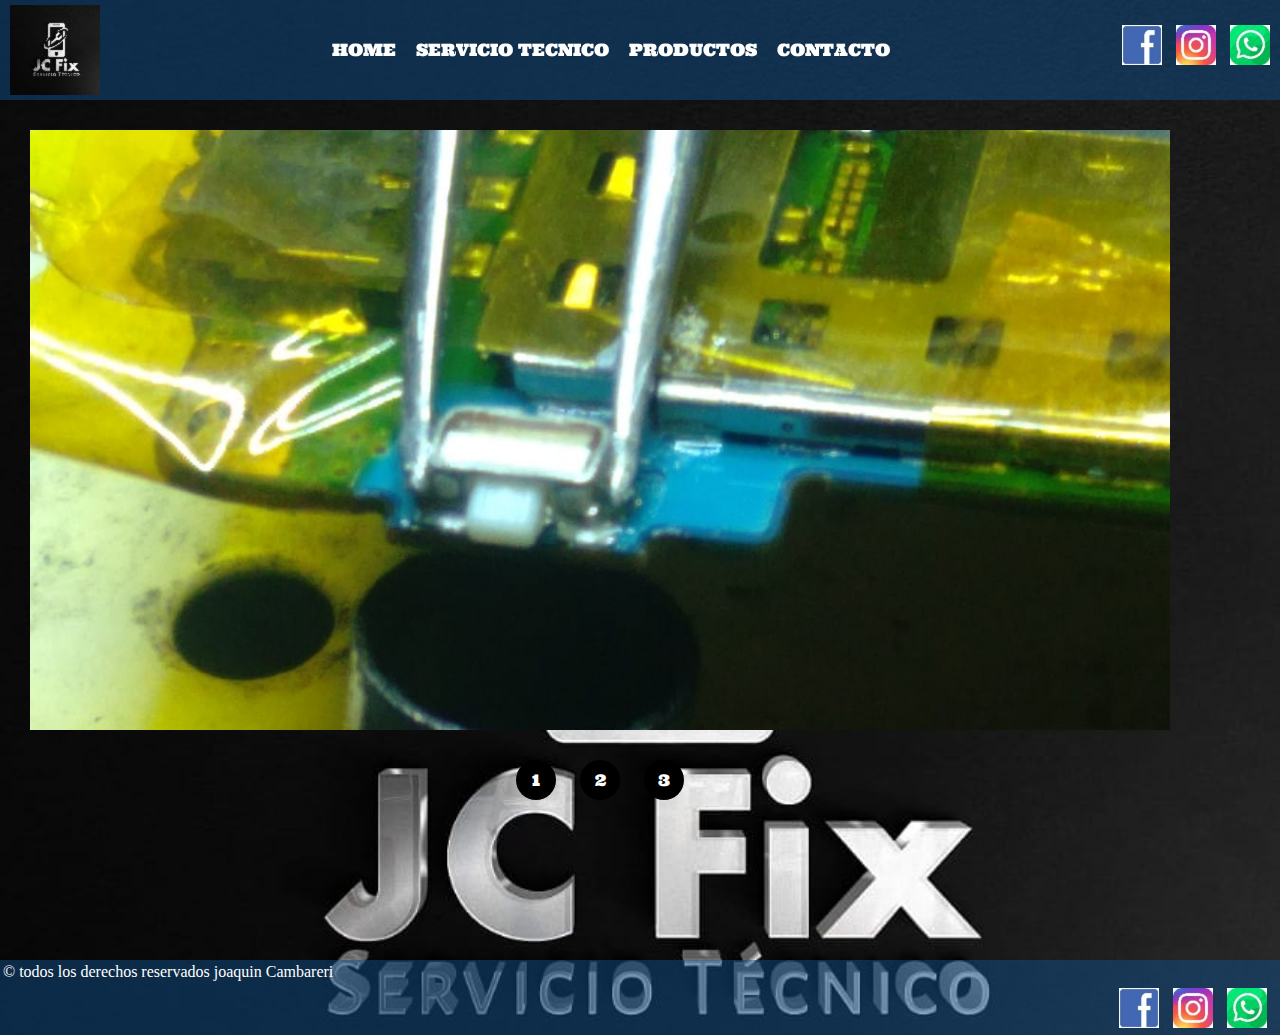
<file: index.html>
<!DOCTYPE html>
<html lang="en">
<head>
  <meta charset="UTF-8">
  <meta http-equiv="X-UA-Compatible" content="IE=edge">
  <link rel="stylesheet" href="./assets/style/
estilo.css">
<link href="https://unpkg.com/aos@2.3.1/dist/aos.css" rel="stylesheet">

<style>
  @import url('https://fonts.googleapis.com/css2?family=Ultra&display=swap');
  </style>

  <title>Document</title>
</head>
<body class="bodyPrincipal body">
  <nav class="navBar">
    <div  class="logo">
      <img src="./assets/imagenes/logo.jpg" alt="">
    </div>
  <ul class="itemBarra"data-aos="fade-down">
    <li ><a href="./index.html">HOME</a></li>
    <li><a href="./paginas/ServTec.html">SERVICIO TECNICO</a></li>
    <li><a href="./paginas/productos.html">PRODUCTOS</a></li>
    <li><a href="./paginas/Contacto.html">CONTACTO</a></li>
  </ul>
  <div class="redes">
    <img src="./assets/imagenes/redes/faceboock.jpg" alt="">
    <img src="./assets/imagenes/redes/insta.jpg" alt="">
    <img src="./assets/imagenes/redes/whatsapp.jpg" alt="">
  </div>
  </nav>
  <main class="mainPrincipal">  
    <div class="container">
     <ul class="slider">
        <li id="slide1" class="slide"><img class="imgSlide" src="./assets/imagenes/serv2.jpg" alt=""></li>
         <li id="slide2" class="slide"><img class="imgSlide" src="./assets/imagenes/serv3.jpg" alt=""></li>
        <li id="slide3" class="slide"><img class="imgSlide" src="./assets/imagenes/serv4.jpg" alt=""></li>
      </ul>
      <ul class="menuSlide">
          <li class="menu"><a href="#slide1">1</a></li>
          <li class="menu"><a href="#slide2">2</a></li>
          <li class="menu"><a href="#slide3">3</a></li>
      </ul>
    </div>


  </main>
  <aside>

  </aside>
 <footer>
  <div class="legales">
    <p>&copy; todos los derechos reservados joaquin Cambareri</p>
  </div>
  <div class="redes">
    <img src="./assets/imagenes/redes/faceboock.jpg" alt="">
    <img src="./assets/imagenes/redes/insta.jpg" alt="">
    <img src="./assets/imagenes/redes/whatsapp.jpg" alt="">
  </div>
  </footer>
  <script src="https://unpkg.com/aos@2.3.1/dist/aos.js"></script>
  <script>
    AOS.init();
  </script>
</body>
</html>
</file>
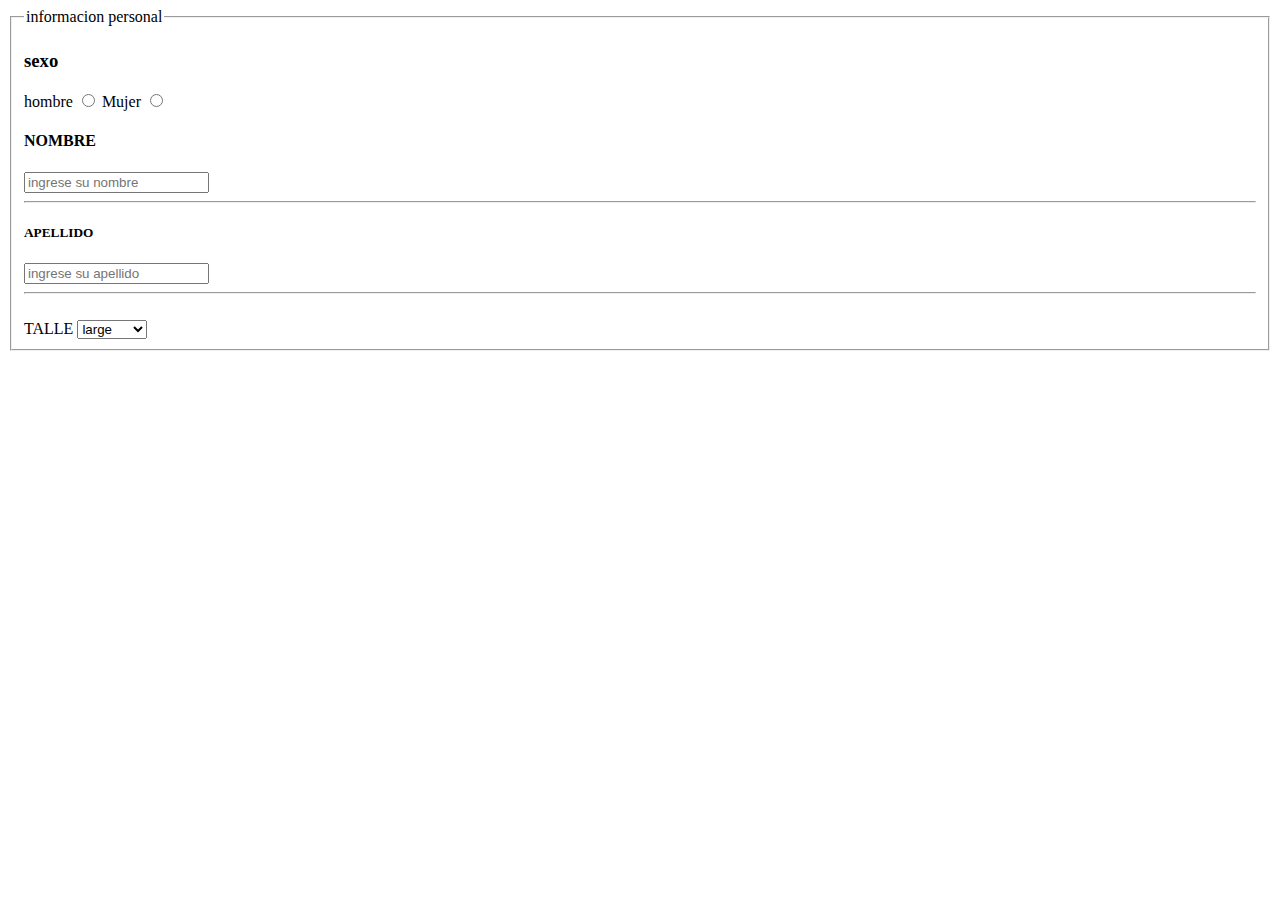
<file: actividades/formulario.html>
<!DOCTYPE html>
<html lang="en">
<head>
    <meta charset="UTF-8">
    <meta http-equiv="X-UA-Compatible" content="IE=edge">
    <meta name="viewport" content="width=device-width, initial-scale=1.0">
    <title>Document</title>
</head>
<body>
    <fieldset>
        <legend>informacion personal</legend>
            <h3>sexo</h3>
            <label for="">hombre</label>
            <input type="radio" name="hombre" >
            <label for="">Mujer</label> 
            <input type="radio" name="mujer" >
            <h4>NOMBRE</h4>
            <input type="text" name="" id="" placeholder="ingrese su nombre"> <hr>
            <h5>APELLIDO</h5>
            <input type="text" name="" id="" placeholder="ingrese su apellido"> <hr> <BR>
            <label for="">TALLE</label>
            <select name="talle" id=""> 
                <option value="t">large</option>
                <option value="t">medium</option>
                <option value="">x large</option>
            </select> 



        
    </fieldset>
</body>
</html>
</file>
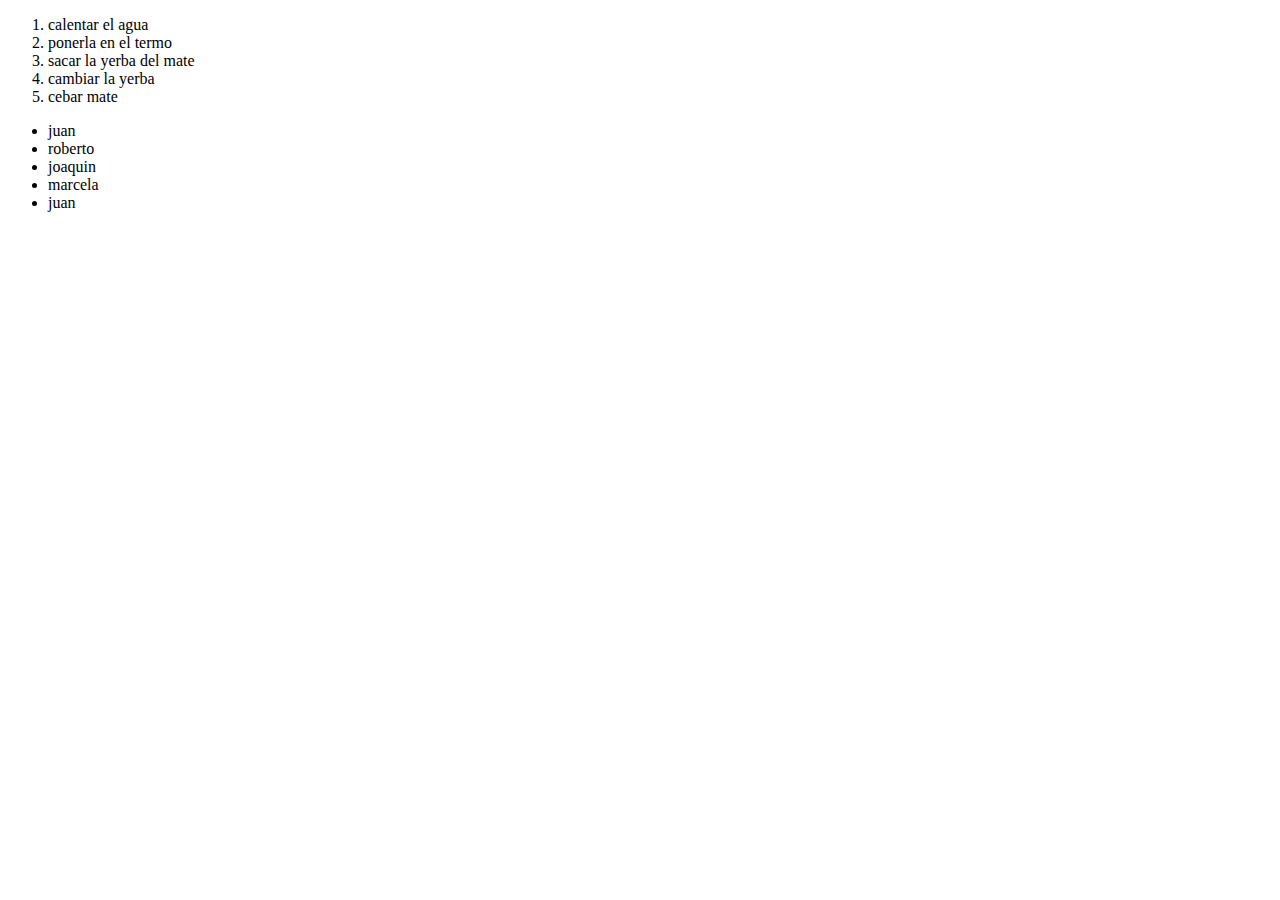
<file: actividades/listas.html>
<!DOCTYPE html>
<html lang="en">
<head>
    <meta charset="UTF-8">
    <meta http-equiv="X-UA-Compatible" content="IE=edge">
    <meta name="viewport" content="width=device-width, initial-scale=1.0">
    <title>Document</title>
</head>
<body>
    <ol>
        <li>calentar el agua</li>
        <li>ponerla en el termo </li>
        <li>sacar la yerba del mate </li>
        <li> cambiar la yerba </li>
        <li> cebar mate </li>
    </ol>
    <ul>
        <li>juan</li>
        <li>roberto</li>
        <li>joaquin</li>
        <li>marcela</li>
        <li>juan</li>
    </ul>
    <iframe src="https://www.google.com/maps/embed?pb=!1m18!1m12!1m3!1d3118.419224603431!2d-58.77807958472409!3d-38.593220079618746!2m3!1f0!2f0!3f0!3m2!1i1024!2i768!4f13.1!3m3!1m2!1s0x958fbdf1664fc603%3A0xd4e974a767d53d61!2sJC%20FIX%20SERV.TECNICO%20SMARTPHONE!5e0!3m2!1ses-419!2sar!4v1653404121175!5m2!1ses-419!2sar" width="600" height="450" style="border:0;" allowfullscreen="" loading="lazy" referrerpolicy="no-referrer-when-downgrade"></iframe>
    <iframe width="560" height="315" src="https://www.youtube.com/embed/CRirl_-eZ5Y" title="YouTube video player" frameborder="0" allow="accelerometer; autoplay; clipboard-write; encrypted-media; gyroscope; picture-in-picture" allowfullscreen></iframe>
</body>
</html>
</file>
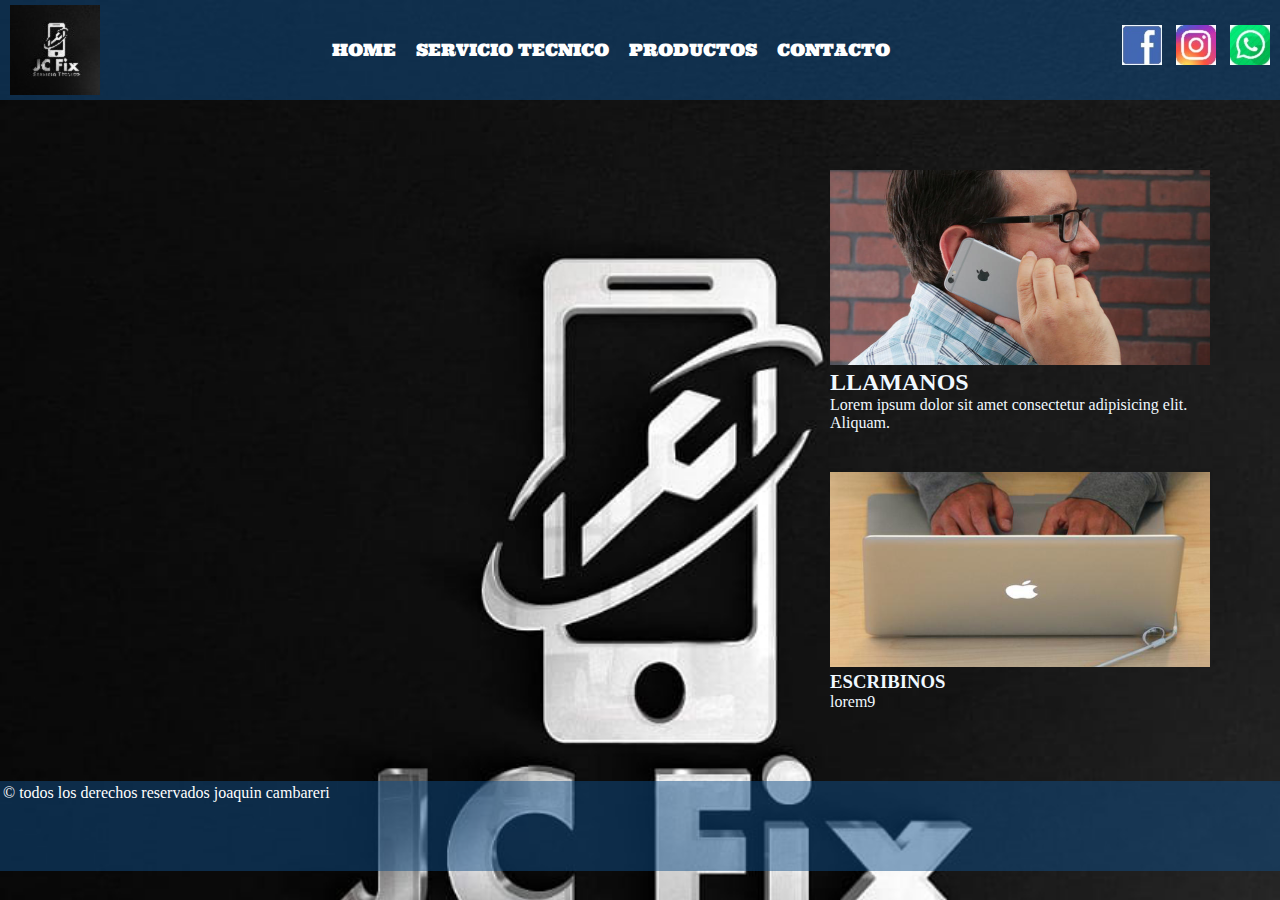
<file: paginas/Contacto.html>
<!DOCTYPE html>
<html lang="en">
<head>
    <meta charset="UTF-8">
    <meta http-equiv="X-UA-Compatible" content="IE=edge">
    <meta name="viewport" content="width=device-width, initial-scale=1.0">
    <link rel="stylesheet" href="../assets/style/estilo.css">
    <style>
      @import url('https://fonts.googleapis.com/css2?family=Ultra&display=swap');
      </style>
    <title>Document</title>
    
</head>
<body class="BodyContacto body">
  <nav class="navBar">
    <div class="logo">
      <img src="../assets/imagenes/logo.jpg" alt="">
    </div>
  <ul class="itemBarra">
    <li ><a href="./index.html">HOME</a></li>
    <li><a href="./ServTec.html">SERVICIO TECNICO</a></li>
    <li><a href="./productos.html">PRODUCTOS</a></li>
    <li><a href="./Contacto.html">CONTACTO</a></li>
  </ul>
  <div class="redes">
    <img src="../assets/imagenes/redes/faceboock.jpg" alt="">
    <img src="../assets/imagenes/redes/insta.jpg" alt="">
    <img src="../assets/imagenes/redes/whatsapp.jpg" alt="">
  </div>
  </nav>
   <!-- <main class="formulario">
      <div class="containerContacto">
       <h1>DEJANOS TU CONSULTA</h1>
          <form action="" method="get">
            <input type="text" name="Nombre" id="" placeholder="NOMBRE"><hr>
            <input type="text" name="apellido" id="" placeholder="APELLIDO"><hr>
            <input type="text" name="Telefono" id="" placeholder="TELEFONO"><hr>
            <textarea name="" id="" cols="30" rows="10" placeholder="CONSULTAS"></textarea>
            <input type="button" value="enviar">
            <input type="button" value="limpiar">
            <input type="button" value="nada">
         </form>  
      </div>      
    </main>
   -->
    <section class="seccion">
        <div class="contacto">
           <img src="../assets/imagenes/contacto_1.png" alt="">
           <h2>LLAMANOS</h2>
           <P>Lorem ipsum dolor sit amet consectetur adipisicing elit. Aliquam.</P>
        </div> 

       <div class="contacto"> 
            <img src="../assets/imagenes/contacto_3.png" alt="">
              <h3>ESCRIBINOS</h3> 
              <P>lorem9</P>
        </div>
       <!-- <div class="ubicacion ">
            <h1>DONDE ESTAMOS?</h1>
              <iframe src="https://www.google.com/maps/embed?pb=!1m18!1m12!1m3!1d3118.419224603431!2d-58.778079584724104!3d-38.593220079618746!2m3!1f0!2f0!3f0!3m2!1i1024!2i768!4f13.1!3m3!1m2!1s0x958fbdf1664fc603%3A0xd4e974a767d53d61!2sJC%20FIX%20SERV.TECNICO%20SMARTPHONE!5e0!3m2!1ses-419!2sar!4v1653437096903!5m2!1ses-419!2sar" width="600" height="450" style="border:0;" allowfullscreen="" loading="lazy" referrerpolicy="no-referrer-when-downgrade"></iframe>>
        </div>
         -->
    </section>
   
     </div>
    
    <footer>&copy; todos los derechos reservados joaquin cambareri </footer>
</body>
</html>
</file>
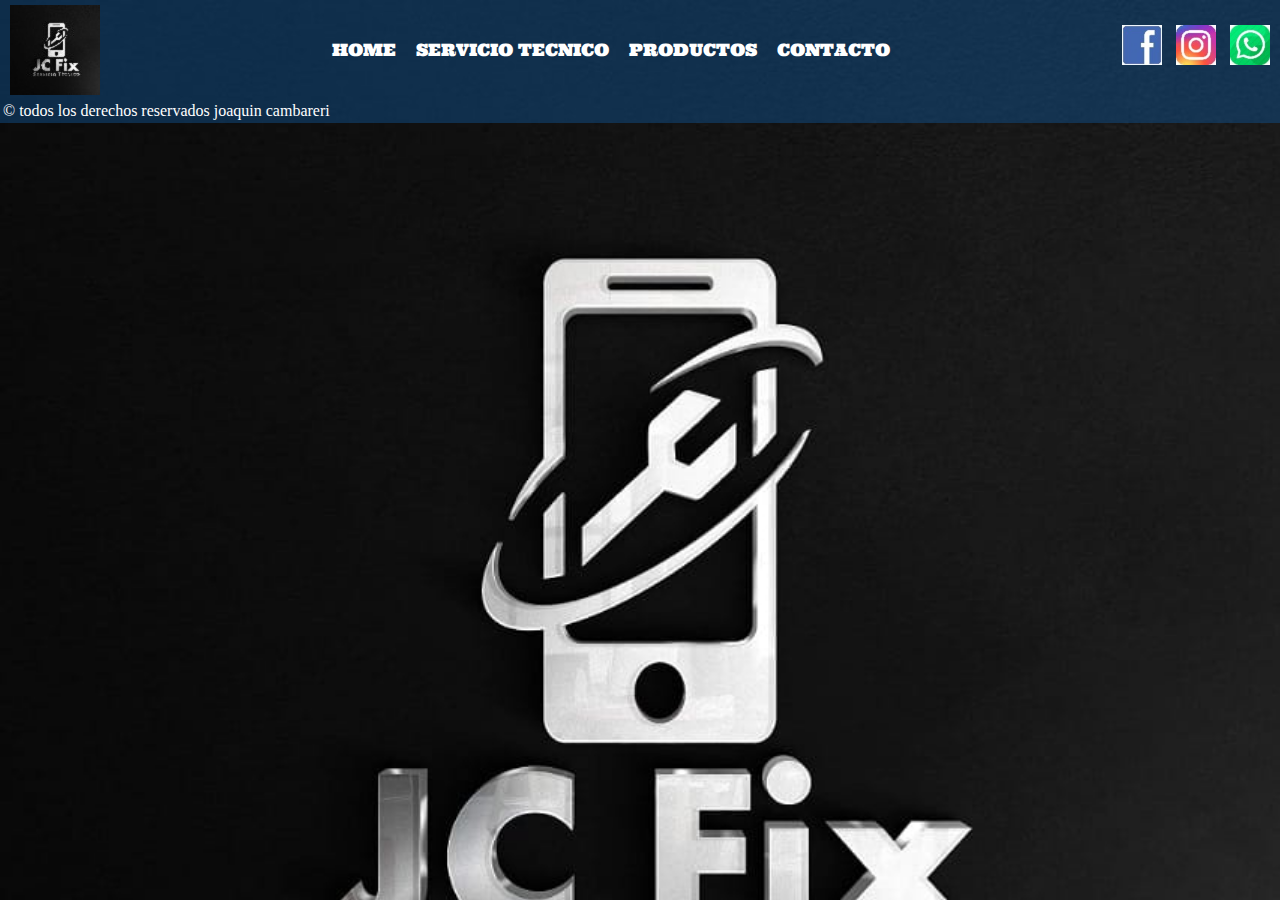
<file: paginas/productos.html>
<!DOCTYPE html>
<html lang="en">
<head>
    <meta charset="UTF-8">
    <meta http-equiv="X-UA-Compatible" content="IE=edge">
    <meta name="viewport" content="width=device-width, initial-scale=1.0">
    <link rel="stylesheet" href="../assets/style/estilo.css">
    <title>Document</title>
    <link rel="stylesheet" href="../assets/style/estilo.css">
    <style>
      @import url('https://fonts.googleapis.com/css2?family=Ultra&display=swap');
      </style>
</head>
<body>
  <nav class="navBar">
    <div class="logo">
      <img src="../assets/imagenes/logo.jpg" alt="">
    </div>
  <ul class="itemBarra">
    <li ><a href="../index.html">HOME</a></li>
    <li><a href="./ServTec.html">SERVICIO TECNICO</a></li>
    <li><a href="./productos.html">PRODUCTOS</a></li>
    <li><a href="./Contacto.html">CONTACTO</a></li>
  </ul>
  <div class="redes">
    <img src="../assets/imagenes/redes/faceboock.jpg" alt="">
    <img src="../assets/imagenes/redes/insta.jpg" alt="">
    <img src="../assets/imagenes/redes/whatsapp.jpg" alt="">
  </div>
  </nav>
    <footer>&copy; todos los derechos reservados joaquin cambareri </footer>
</body>
</html>
</file>
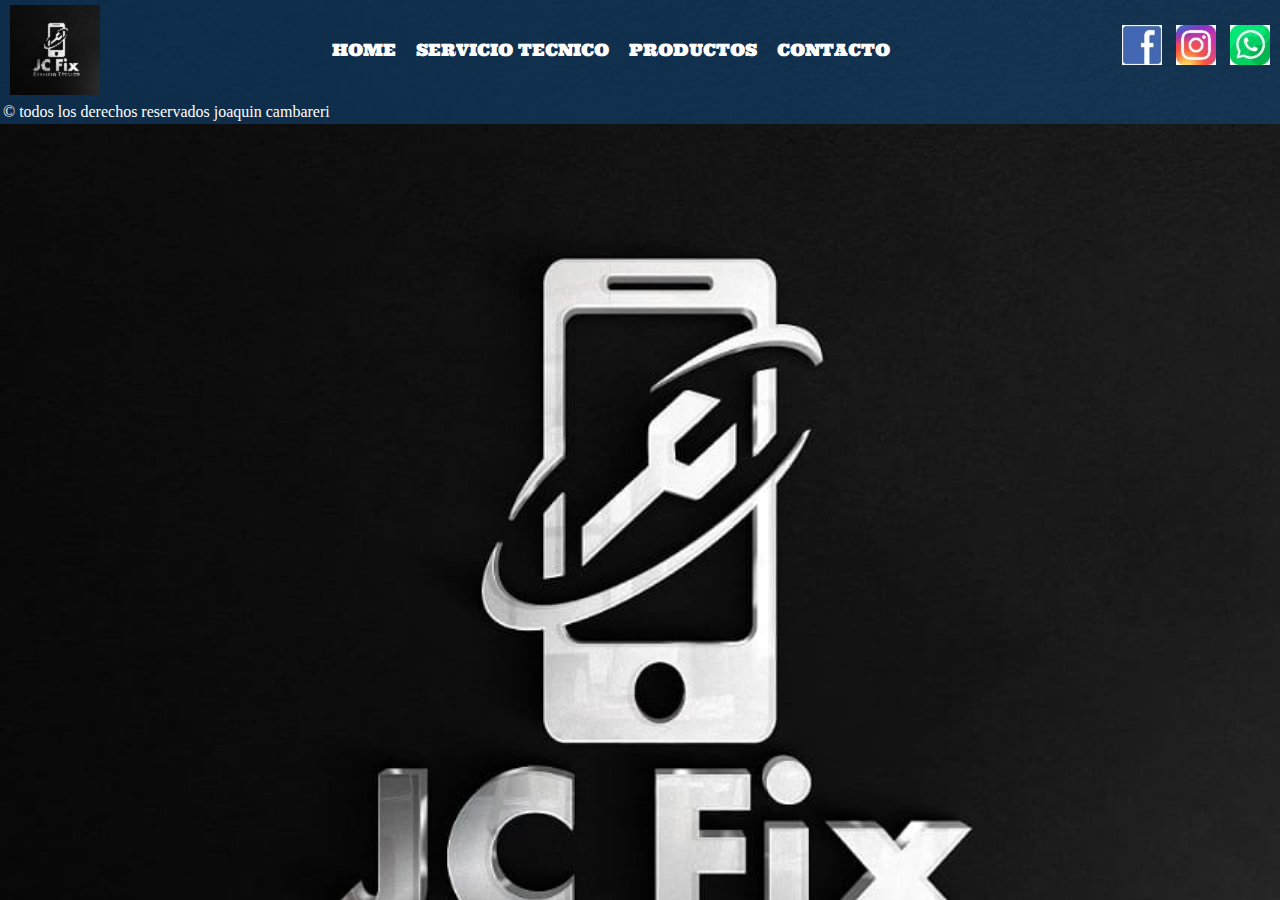
<file: paginas/ServTec.html>
<!DOCTYPE html>
<html lang="en">
<head>
    <meta charset="UTF-8">
    <meta http-equiv="X-UA-Compatible" content="IE=edge">
    <meta name="viewport" content="width=device-width, initial-scale=1.0">
    <title>Document</title>
    <link rel="stylesheet" href="../assets/style/estilo.css">
    <style>
      @import url('https://fonts.googleapis.com/css2?family=Ultra&display=swap');
      </style>
</head>
<body class="bodyServTec">
  <nav class="navBar">
    <div class="logo">
      <img src="../assets/imagenes/logo.jpg" alt="">
    </div>
  <ul class="itemBarra">
    <li ><a href="../index.html">HOME</a></li>
    <li><a href="../paginas/ServTec.html">SERVICIO TECNICO</a></li>
    <li><a href="../paginas/productos.html">PRODUCTOS</a></li>
    <li><a href="../paginas/Contacto.html">CONTACTO</a></li>
  </ul>
  <div class="redes">
    <img src="../assets/imagenes/redes/faceboock.jpg" alt="">
    <img src="../assets/imagenes/redes/insta.jpg" alt="">
    <img src="../assets/imagenes/redes/whatsapp.jpg" alt="">
  </div>
  </nav>
  <header class="headerSer">
    
    </header>
  <main>

  </main>

    <footer>&copy; todos los derechos reservados joaquin cambareri </footer>
</body>
</html>
</file>
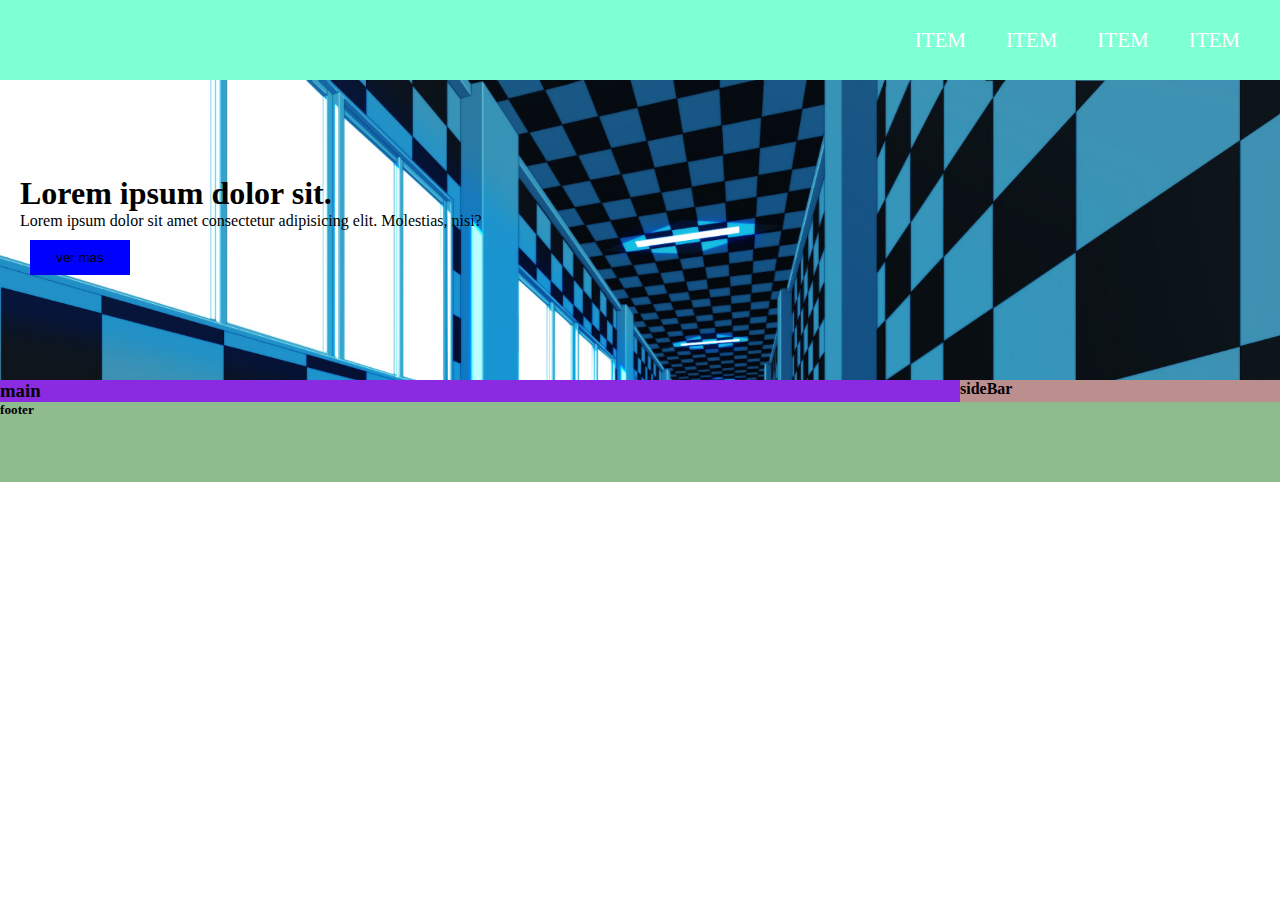
<file: actividades/grid/actividadGrid.html>
<!DOCTYPE html>
<html lang="en">
<head>
    <meta charset="UTF-8">
    <meta http-equiv="X-UA-Compatible" content="IE=edge">
    <meta name="viewport" content="width=device-width, initial-scale=1.0">
    <link rel="stylesheet" href="./style.css">
    <title>Document</title>
</head>
<body class="container">
    <nav class="navBar">
        <ul>
            <li><a href="">ITEM</a></li>
            <li><a href="">ITEM</a></li>
            <li><a href="">ITEM</a></li>
            <li><a href="">ITEM</a></li>
        </ul>
    </nav>
    <header class="header1">
        <div class="tarjeta">
            <h1>Lorem ipsum dolor sit.</h1>   
            <p>Lorem ipsum dolor sit amet consectetur adipisicing elit. Molestias, nisi?</p>
            <button class="btn"> ver mas </button>
        </div>
     
    </header>
        
    <main class="main">
        <h3>main</h3>
    </main>
    <aside class="sideBar">
        <h4>sideBar</h4>
    </aside>
    <footer class="footer">
        <h5>footer </h5>
    </footer>
</body>
</html>
</file>
<file: assets/style/estilo.css>
*{
    margin: 0;
    padding: 0;
    box-sizing: border-box;
}
/*media queries principal*/
@media(max-width:768px){
    .navBar .itemBarra{
        justify-content:space-around;
        width: 45%;
        z-index: 1;
        
    }
    .navBar li a{
     color:rgb(251, 251, 251);
     font-size: 16px;
    }
    .containerServ{
        margin-top: 100px ;
    }
  }
  @media(max-width:576px){
    .navBar{
     height: 200px;
    }
    .navBar .itemBarra {
        
        width: 90%;
        z-index: 1;
    }
    .redes{
       top: 40px;
    }
    
    .logo{
        margin-top: 40px;
       
    }
    .containerServ{
        margin-top: 100px ;
    }
  }
  /*media queries contacto*/
  @media(max-width:576px){
    .BodyContacto{
        grid-template-columns: repeat(2,1fr);
        grid-template-rows:100px auto ;
        grid-template-areas:
         "navbar navbar "
         "main main  "
        " aside aside  "
        "footer footer  ";
    }
    .formulario .containerContacto{ 
        width: 50%;
        padding: 50px;
         margin-top: 150px;
         margin-left: 100px;
        align-items: center;
        justify-content: center;
        
    }
   .seccion  {
     width: 0%;

   }
   .contacto{
    
   }
   
  
  
   

  

    }

/*principal*/
body{
    background-image:url(../imagenes/fondo.jpg);
  background-size: cover;
  background-repeat: no-repeat;
}
.bodyPrincipal{
 display:grid;
    grid-template-columns: repeat(3,1fr);
    grid-template-rows:100px auto auto;
    grid-template-areas: "navbar    navbar navbar"
                          "main   main    main "
                          "footer  footer footer";

}



.logo img{
    margin-top: 5px;
    margin-left: 10px;
}
.navBar{
    grid-area: navbar;
   
    background-color: rgba(15, 77, 135,.5);
    display: flex;
    justify-content: space-between;
    
    
}
.navBar .itemBarra{
    flex-wrap: wrap;
    list-style:none;
    display: flex;
    align-items: center;
}
.nav,li{
    padding: 10px;
}
.navBar .itemBarra,li,a{
text-decoration: none;
color: white;
font-size: 17px;
}

li a{
    font-family:Ultra;
}
.redes img{
    flex-wrap: wrap;
    width: 40px;
    margin-top: 25px;
    margin-right:10px;
}
.mainPrincipal{
    grid-area:main;
}
.container{
   
    top: 10px;
    width: 1200px;
    padding: 30px;
 }
 ul,.slide {
    padding: 0;
    margin: 0;
    list-style: none;
    
}
ul.slider{
    position: relative;
    width: 100%;
    height: 600px;
    margin: 0;
  
  }
  ul.slider li {
    position: absolute;
    left: 0px;
    top: 0px;
    opacity: 0;
    width: inherit;
    
    transition: opacity .5s;
   
}

ul.slider .slide .imgSlide{
  width: 100%;
  height: 600px;
  object-fit: cover;
}


ul.slider .slide:first-child {
    opacity: 1; /*Mostramos el primer <li>*/
}

ul.slider .slide:target {
    opacity: 1; /*Mostramos el <li> del enlace que pulsemos*/
}
.menuSlide{
    text-align: center;
    margin: 20px;

   
  }
  
  .menuSlide .menu {
    margin-bottom: 100px;
    z-index: 1;
    display: inline-block;
    text-align: center;
  }
  
  .menuSlide .menu a{
    display: inline-block;
    color: white;
    z-index: 99;
    top:50px;
    text-decoration: none;
    background-color: black;
    padding: 10px;
    width: 40px;
    height: 40px;
    font-size: 16px;
    border-radius: 100%;
}
/*servTecnico*/
.bodyServTec{
    display:grid;
    grid-template-columns: repeat(4,1fr);
    grid-template-rows:100px auto auto auto;
    grid-template-areas: 
    "navbar  navbar navbar   navbar"
    "header header header header"
    "main   main    main  main"
     "footer  footer footer footer";
}

    

/*contacto*/
.BodyContacto{
    display:grid;
    grid-template-columns: repeat(4,1fr);
    grid-template-rows:100px auto auto 90px;
    grid-template-areas: 
    "navbar navbar navbar  navbar"
    "main main main aside"
    "main main main aside"
    "footer footer footer footer";

}
.formulario{
    display: flex;
    grid-area: main;
    margin: 50px;
    color:azure;
   /* background-color:rgba(125, 125, 241, 0.3); */  
}
.seccion{
    grid-area: aside;
    margin: 50px;
    display: flex;
    flex-wrap: wrap;
}
.contacto{
 /* background-color: rgba(125, 125, 241, 0.3);*/ 
  color: aliceblue;
  padding: 10px; 
  margin: 10px;
}
.ubicacion{
    width: 100%;
    z-index: 1;
    color: white ;
}


footer{
  grid-area: footer;
  display: flex;
  width: 100%;
  text-align: center;
  justify-content: space-between;
  padding: 3px;
  background-color: rgba(15, 77, 135,.5);
  color: white;
}
</file>
<file: actividades/grid/style.css>
*{
    margin: 0;
    padding: 0;
    
}
.container{
    display: grid;
    grid-template-columns: repeat(4,1fr);
    grid-template-rows: 80px  300px auto 80px ;
    grid-template-areas: "navBar navBar  navBar navBar"
                        "header header  header  header"
                        "main   main    main    aside"
                        "footer footer  footer  footer";
}
.navBar{
    grid-area:navBar ;
    background-color: aquamarine;
    display: flex;
    align-items: center;
    justify-content: end;
}
.navBar ul{
    display: flex;
    list-style: none;
    padding: 10px;
    margin: 10px;
}   
.navBar ul li{
    padding: 10px;
    margin: 10px;
    
}
.navBar ul li a{
    text-decoration: none;
    color: white;
    font-size: 21px;
}
.header1{
    grid-area:header ;
    background-image: url(./fondo.jpg);
    background-size: cover;
    display: flex;
    align-items: center;
}
.tarjeta{
    padding: 10px;
    margin: 10px;
}
.btn{
    width: 100px;
    background-color: blue;
    border: 0;
    padding: 10px;
    margin: 10px;
}
.main{
    grid-area:main ;
    background-color: blueviolet;
}
.sideBar{
    grid-area:aside ;
    background-color: rosybrown;
}
.footer{
    grid-area:footer ;
    background-color: darkseagreen;
}
</file>
